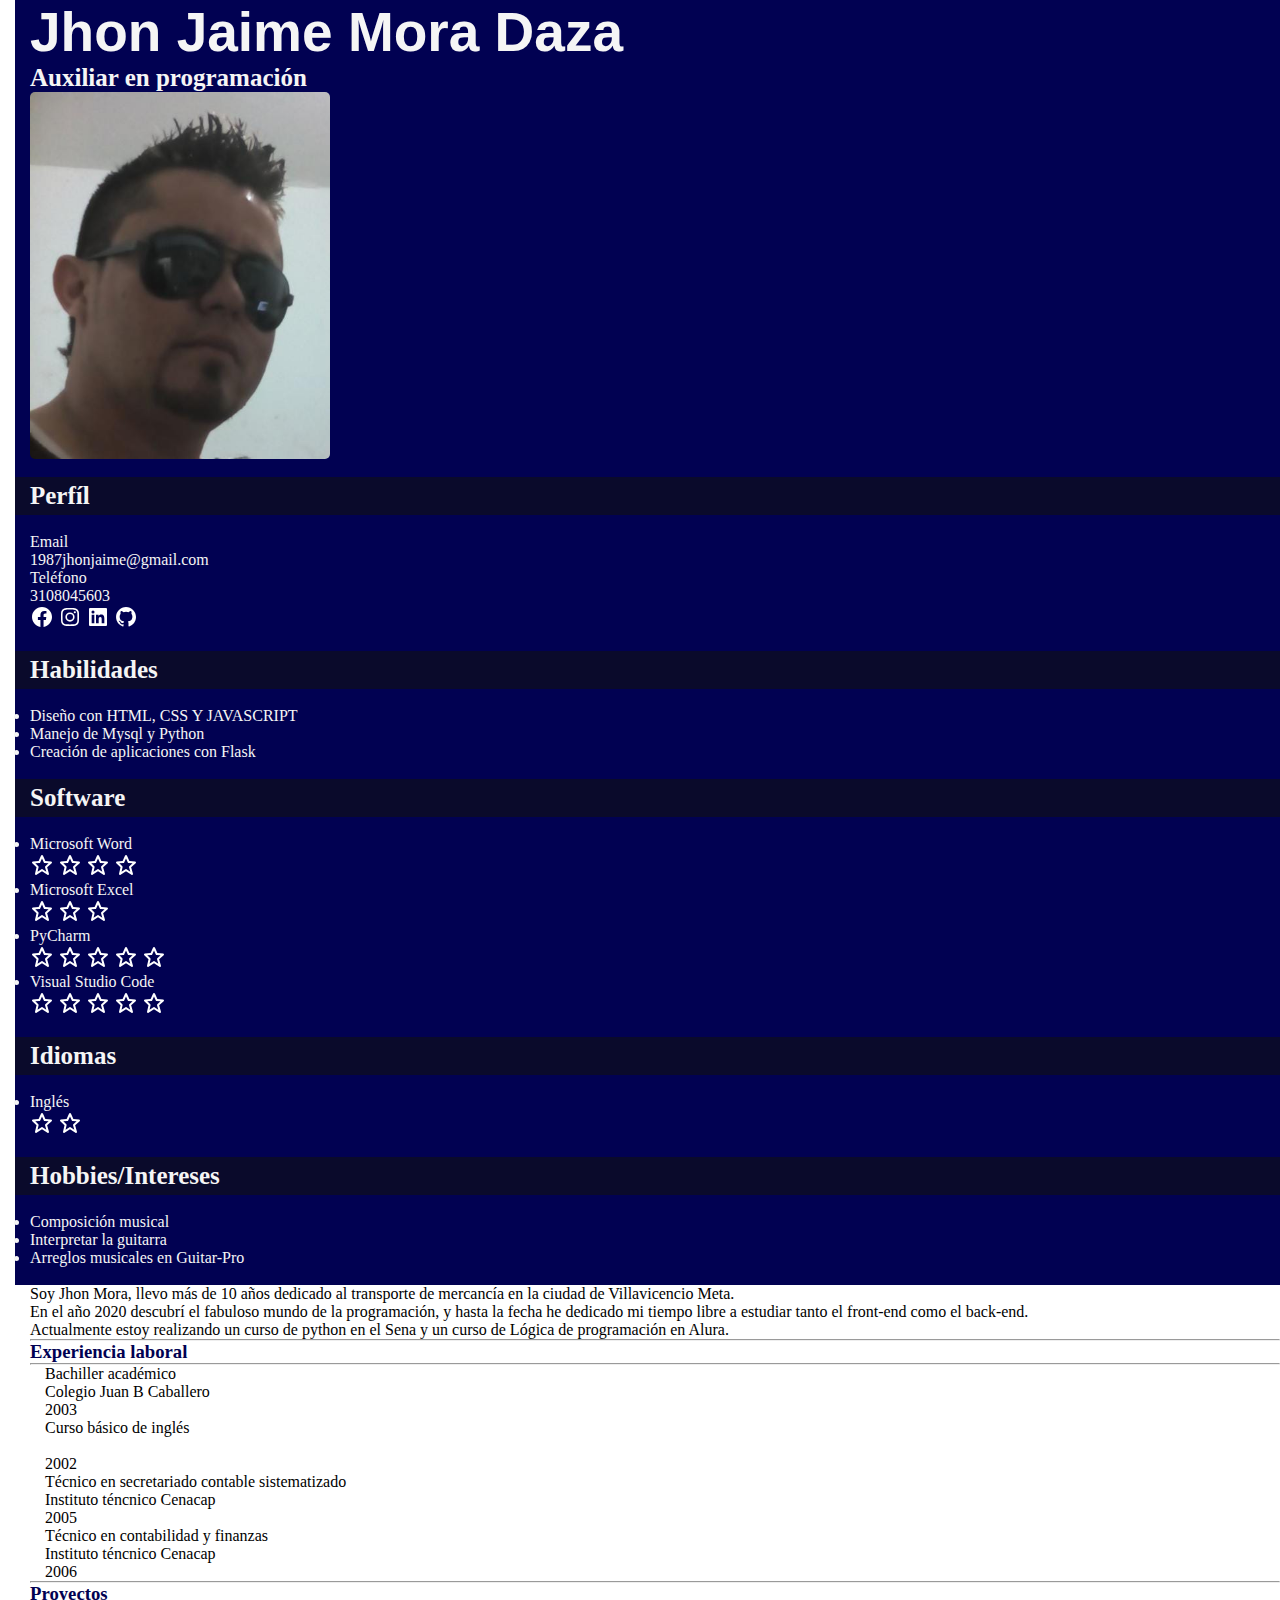
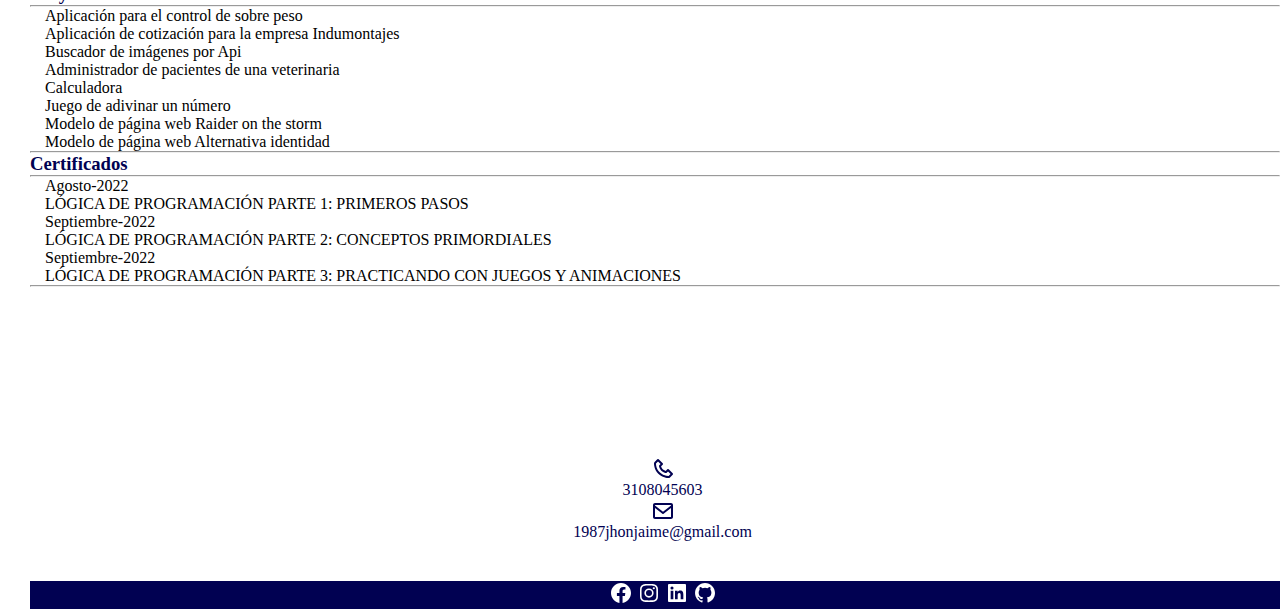
<file: index.html>
<!DOCTYPE html>
<html lang="es">
<head>
    <meta charset="UTF-8">
    <meta http-equiv="X-UA-Compatible" content="IE=edge">
    <meta name="viewport" content="width=device-width, initial-scale=1.0">
    <!-- CSS only -->
    <link href="https://cdn.jsdelivr.net/npm/bootstrap@5.2.0/dist/css/bootstrap.min.css" rel="stylesheet" integrity="sha384-gH2yIJqKdNHPEq0n4Mqa/HGKIhSkIHeL5AyhkYV8i59U5AR6csBvApHHNl/vI1Bx" crossorigin="anonymous">
    <title>Curriculo-Jhon Mora</title>
    <link rel="shortcut icon" href="/img/icono.svg" type="image/x-icon">
    <link rel="stylesheet" href="/css/style.css">
</head>
<body>
    <div class="container-fluid">
        <div class="row">
            <div class="col-xs-12 col-sm-12 col-md-5 col_lg-5">
                <header>
                    <div class="container">
                        <div class="row">
                            <div class="col-12">
                                <h1>Jhon Jaime Mora Daza</h1>
                                <h4>Auxiliar en programación</h3>
                                <img src="/img/yo.jpeg" class="foto">
                            </div>
                        </div>
                    </div>
                    <br>
                    <div class="container-fluid">
                        <div class="row separador">
                            <div class="col-12">
                                <h4>Perfíl</h4>
                            </div>
                        </div>
                    </div>
                    <br>
                    <div class="container">
                        <div class="row">
                            <div class="col-12">
                                <p>Email <br>1987jhonjaime@gmail.com</p>
                                <p>Teléfono <br>3108045603</p>
                            </div>
                        </div>
                    </div>
                    <div class="container">
                        <div class="row">
                            <div class="col-12">
                                <a href="https://www.facebook.com/profile.php?id=100085801331929"><img src="/icons/facebook.svg"></a>
                                <a href=""><img src="/icons/instagram.svg"></a>
                                <a href="https://www.linkedin.com/in/john-daza-7ba586186"><img src="/icons/linkendin.svg"></a>
                                <a href="https://github.com/JhonSmith-1987"><img src="/icons/github.svg"></a>
                            </div>
                        </div>
                    </div>
                    <br>
                    <div class="container-fluid">
                        <div class="row separador">
                            <div class="col-12">
                                <h4>Habilidades</h4>
                            </div>
                        </div>
                    </div>
                    <br>
                    <div class="container">
                        <div class="row">
                            <div class="col-12">
                                <li>Diseño con HTML, CSS Y JAVASCRIPT</li>
                                <li>Manejo de Mysql y Python</li>
                                <li>Creación de aplicaciones con Flask</li>
                            </div>
                        </div>
                    </div>
                    <br>
                    <div class="container-fluid">
                        <div class="row separador">
                            <div class="col-12">
                                <h4>Software</h4>
                            </div>
                        </div>
                    </div>
                    <br>
                    <div class="container">
                        <div class="row">
                            <div class="col-6">
                                <li>Microsoft Word</li>
                            </div>
                            <div class="col-6">
                                <img src="/icons/estrella.svg">
                                <img src="/icons/estrella.svg">
                                <img src="/icons/estrella.svg">
                                <img src="/icons/estrella.svg">
                            </div>
                        </div>
                        <div class="row">
                            <div class="col-6">
                                <li>Microsoft Excel</li>
                            </div>
                            <div class="col-6">
                                <img src="/icons/estrella.svg">
                                <img src="/icons/estrella.svg">
                                <img src="/icons/estrella.svg">
                            </div>
                        </div>
                        <div class="row">
                            <div class="col-6">
                                <li>PyCharm</li>
                            </div>
                            <div class="col-6">
                                <img src="/icons/estrella.svg">
                                <img src="/icons/estrella.svg">
                                <img src="/icons/estrella.svg">
                                <img src="/icons/estrella.svg">
                                <img src="/icons/estrella.svg">
                            </div>
                        </div>
                        <div class="row">
                            <div class="col-6">
                                <li>Visual Studio Code</li>
                            </div>
                            <div class="col-6">
                                <img src="/icons/estrella.svg">
                                <img src="/icons/estrella.svg">
                                <img src="/icons/estrella.svg">
                                <img src="/icons/estrella.svg">
                                <img src="/icons/estrella.svg">
                            </div>
                        </div>
                    </div>
                    <br>
                    <div class="container-fluid">
                        <div class="row separador">
                            <div class="col-12">
                                <h4>Idiomas</h4>
                            </div>
                        </div>
                    </div>
                    <br>
                    <div class="container">
                        <div class="row">
                            <div class="col-6">
                                <li>Inglés</li>
                            </div>
                            <div class="col-6">
                                <img src="/icons/estrella.svg">
                                <img src="/icons/estrella.svg">
                            </div>
                        </div>
                    </div>
                    <br>
                    <div class="container-fluid">
                        <div class="row separador">
                            <div class="col-12">
                                <h4>Hobbies/Intereses</h4>
                            </div>
                        </div>
                    </div>
                    <br>
                    <div class="container">
                        <div class="row">
                            <div class="col-12">
                                <li>Composición musical</li>
                                <li>Interpretar la guitarra</li>
                                <li>Arreglos musicales en Guitar-Pro</li>
                            </div>
                        </div>
                    </div>
                    <br>
                </header>
            </div>
            <div class="col-xs-12 col-sm-12 col-md-7 col_lg-7">
                <div class="container">
                    <div class="row">
                        <div class="col-12">
                            <p>Soy Jhon Mora, llevo más de 10 años dedicado al transporte de mercancía en la ciudad de Villavicencio Meta. <br>En el año 2020 descubrí el fabuloso mundo de la programación, y hasta la fecha he dedicado mi tiempo libre a estudiar tanto el front-end como el back-end. <br>Actualmente estoy realizando un curso de python en el Sena y un curso de Lógica de programación en Alura.</p>
                        </div>
                        <hr>
                        <h3>Experiencia laboral</h3>
                        <hr>
                        <div class="row">
                            <div class="col-6">
                                <p><a href="/bachiller.html">Bachiller académico</a><p>
                            </div>
                            <div class="col-6">
                                <p>Colegio Juan B Caballero <br> 2003</p>
                            </div>
                        </div>
                        <div class="row">
                            <div class="col-6">
                                <p>Curso básico de inglés<p>
                            </div>
                            <div class="col-6">
                                <p> <br> 2002</p>
                            </div>
                        </div>
                        <div class="row">
                            <div class="col-6">
                                <p>Técnico en secretariado contable sistematizado<p>
                            </div>
                            <div class="col-6">
                                <p>Instituto téncnico Cenacap <br> 2005</p>
                            </div>
                        </div>
                        <div class="row">
                            <div class="col-6">
                                <p>Técnico en contabilidad y finanzas<p>
                            </div>
                            <div class="col-6">
                                <p>Instituto téncnico Cenacap <br> 2006</p>
                            </div>
                        </div>
                        <hr>
                        <h3>Proyectos</h3>
                        <hr>
                        <div class="row">
                            <div class="col-12">
                                <p><a href="/proyectos.html">Aplicación para el control de sobre peso</a><p>
                                <p><a href="/proyectos.html">Aplicación de cotización para la empresa Indumontajes</a><p>
                                <p><a href="/proyectos.html">Buscador de imágenes por Api</a><p>
                                <p><a href="/proyectos.html">Administrador de pacientes de una veterinaria</a><p>
                                <p><a href="/proyectos.html">Calculadora</a><p>
                                <p><a href="/proyectos.html">Juego de adivinar un número</a><p>
                                <p><a href="/proyectos.html">Modelo de página web Raider on the storm</a><p>
                                <p><a href="/proyectos.html">Modelo de página web Alternativa identidad</a><p>
                            </div>
                        </div>
                        <hr>
                        <h3>Certificados</h3>
                        <hr>
                        <div class="row">
                            <div class="col-4">
                                <p>Agosto-2022</p>
                            </div>
                            <div class="col-8">
                                <a href="/certificado2.html">LÓGICA DE PROGRAMACIÓN PARTE 1: PRIMEROS PASOS</a>
                            </div>
                        </div>
                        <div class="row">
                            <div class="col-4">
                                <p>Septiembre-2022</p>
                            </div>
                            <div class="col-8">
                                <a href="/certificado1.html">LÓGICA DE PROGRAMACIÓN PARTE 2: CONCEPTOS PRIMORDIALES</a>
                            </div>
                        </div>
                        <div class="row">
                            <div class="col-4">
                                <p>Septiembre-2022</p>
                            </div>
                            <div class="col-8">
                                <a href="/certificado3.html">LÓGICA DE PROGRAMACIÓN PARTE 3: PRACTICANDO CON JUEGOS Y ANIMACIONES</a>
                            </div>
                        </div>
                        <hr>
                        <footer>
                            <div class="container">
                                <div class="row">
                                    <div class="col-xs-6 col-sm-6 col-md-6 col_lg-6">
                                        <img class="img_datos" src="/icons/telefono.svg">
                                        <p class="dato_fin">3108045603</p>
                                    </div>
                                    <div class="col-xs-6 col-sm-6 col-md-6 col_lg-6">
                                        <img class="img_datos" src="/icons/email.svg">
                                        <p class="dato_fin">1987jhonjaime@gmail.com</p>
                                    </div>
                                </div>
                            </div>
                            <div class="container-fluid">
                                <div class="redes">
                                    <div class="row">
                                        <div class="col-12">
                                            <a href="https://www.facebook.com/profile.php?id=100085801331929"><img src="/icons/facebook.svg"></a>
                                            <a href=""><img src="/icons/instagram.svg"></a>
                                            <a href="https://www.linkedin.com/in/john-daza-7ba586186"><img src="/icons/linkendin.svg"></a>
                                            <a href="https://github.com/JhonSmith-1987"><img src="/icons/github.svg"></a>
                                        </div>
                                    </div>
                                </div>
                            </div>
                        </footer>
                    </div>
                </div>
            </div>
        </div>
    </div>

    <!-- JavaScript Bundle with Popper -->
    <script src="https://cdn.jsdelivr.net/npm/bootstrap@5.2.0/dist/js/bootstrap.bundle.min.js" integrity="sha384-A3rJD856KowSb7dwlZdYEkO39Gagi7vIsF0jrRAoQmDKKtQBHUuLZ9AsSv4jD4Xa" crossorigin="anonymous"></script>
</body>
</html>
</file>
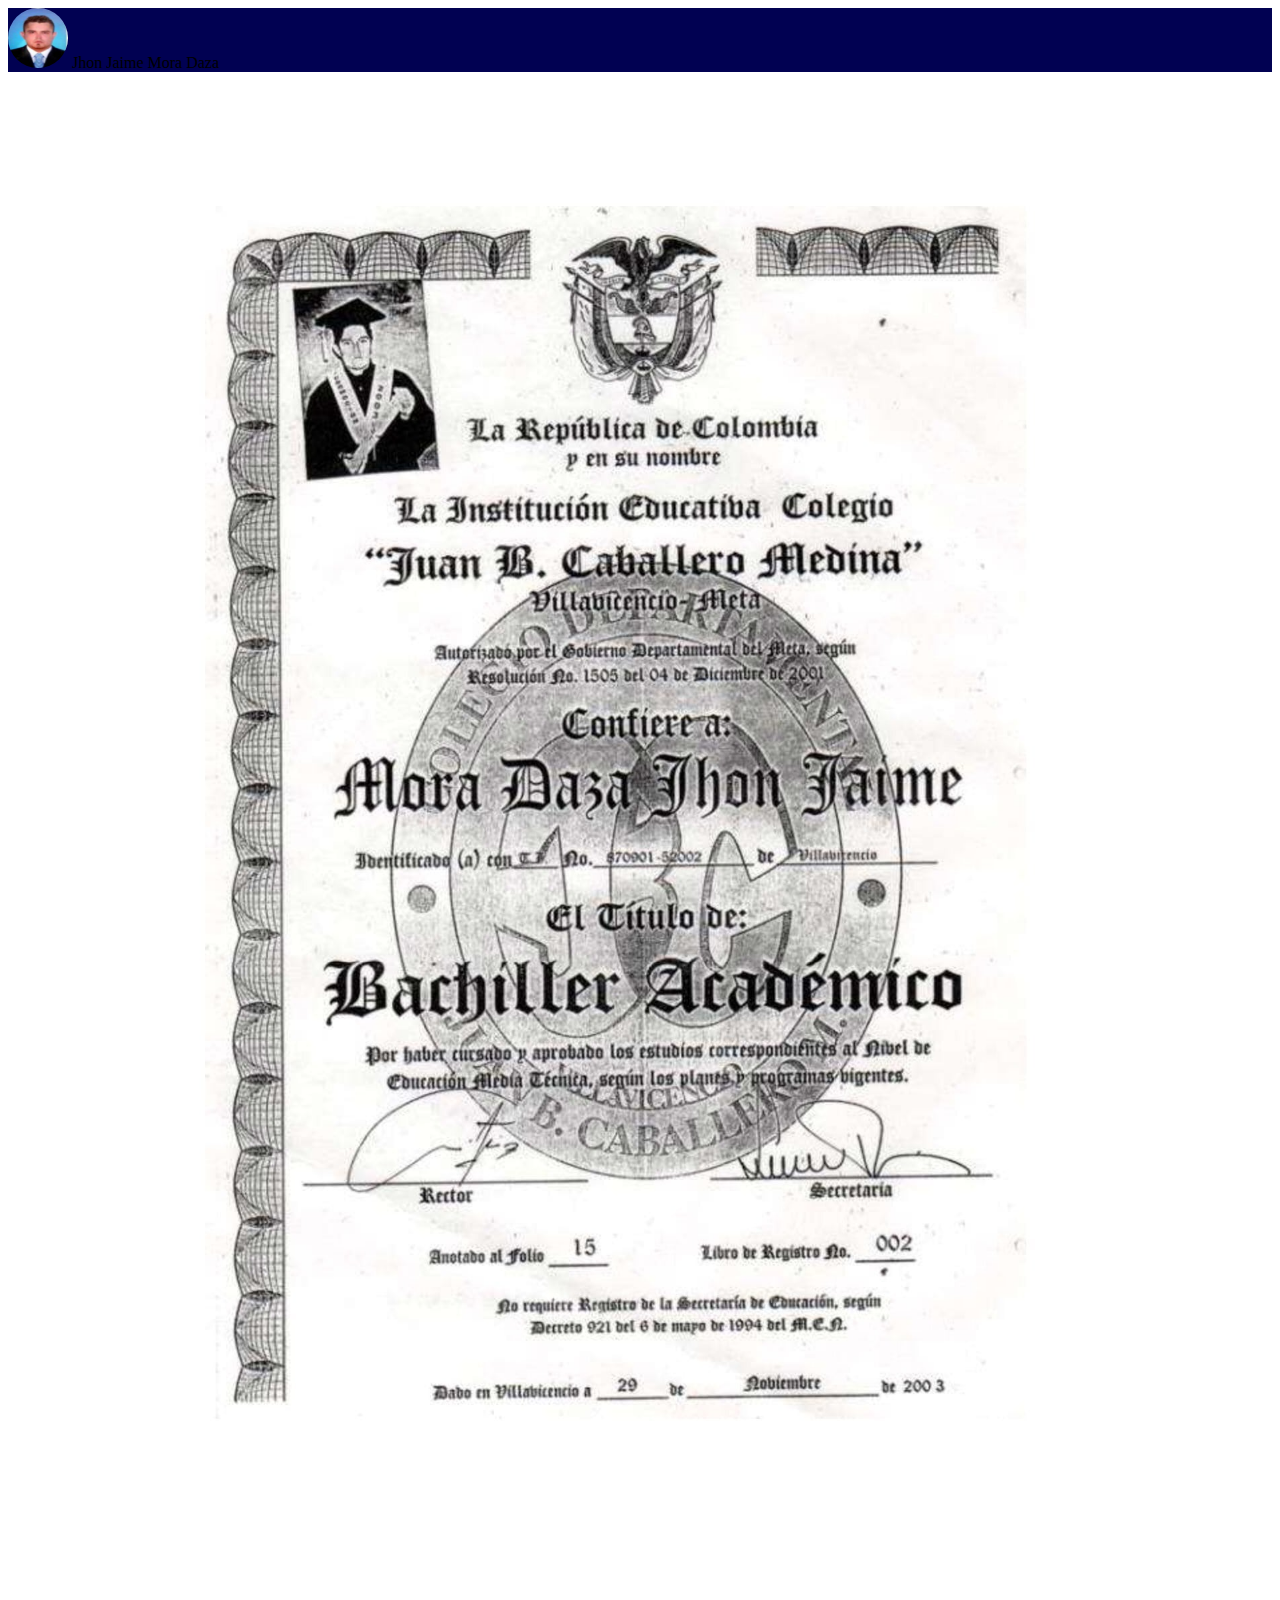
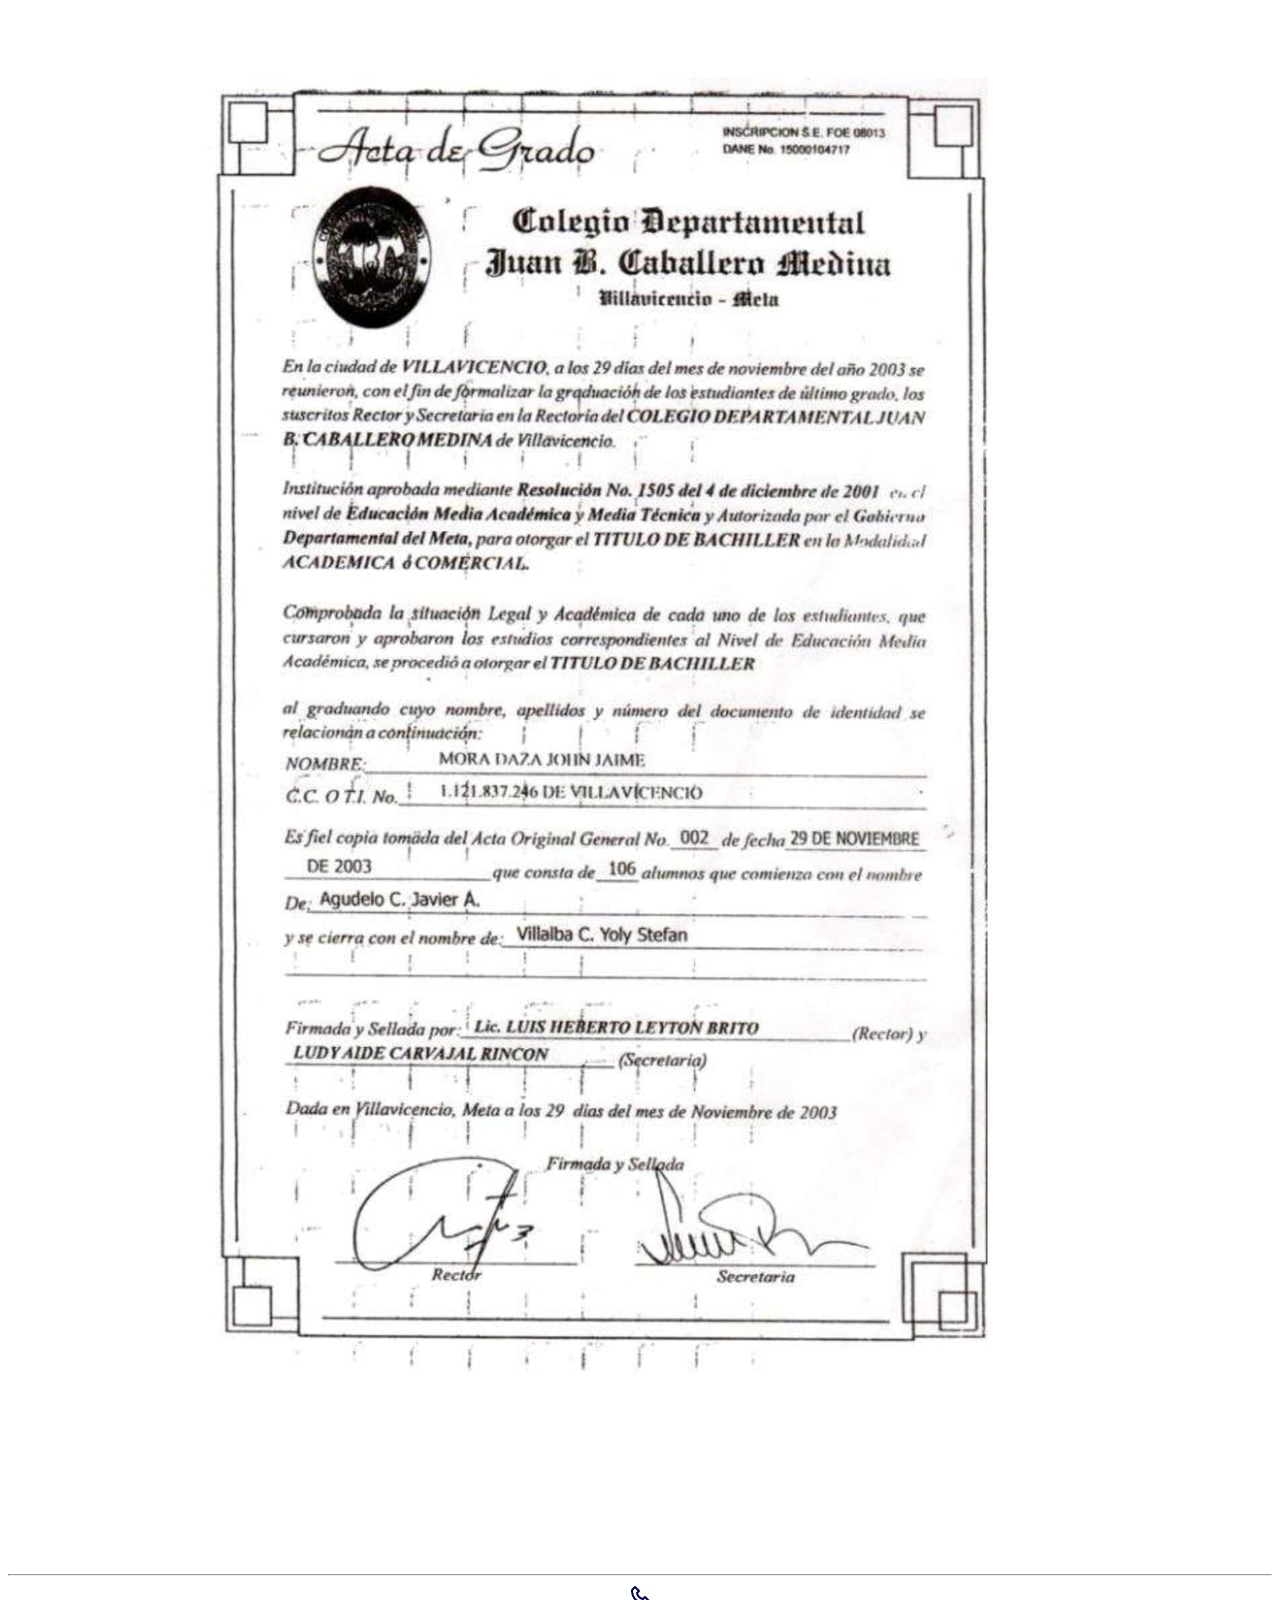
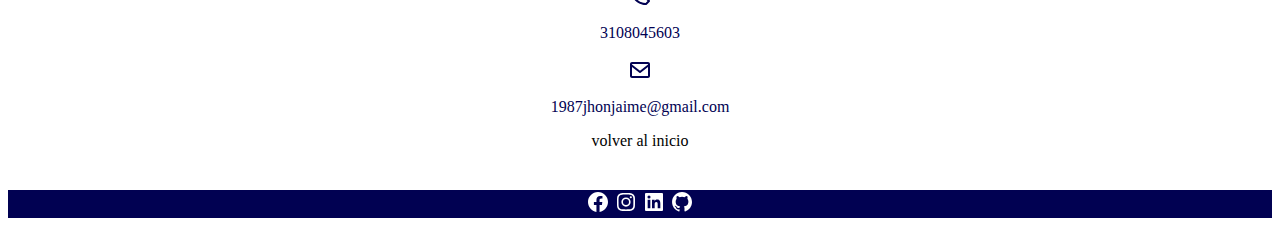
<file: bachiller.html>
<!DOCTYPE html>
<html lang="es">
<head>
    <meta charset="UTF-8">
    <meta http-equiv="X-UA-Compatible" content="IE=edge">
    <meta name="viewport" content="width=device-width, initial-scale=1.0">
    <!-- CSS only -->
    <link href="https://cdn.jsdelivr.net/npm/bootstrap@5.2.1/dist/css/bootstrap.min.css" rel="stylesheet"
        integrity="sha384-iYQeCzEYFbKjA/T2uDLTpkwGzCiq6soy8tYaI1GyVh/UjpbCx/TYkiZhlZB6+fzT" crossorigin="anonymous">
    <title>Proyectos</title>
    <link rel="shortcut icon" href="/img/icono.svg" type="image/x-icon">
    <link rel="stylesheet" href="/css/proyectos.css">
</head>
<body>
    <nav id="inicio" class="navbar navbar-light bg-light">
        <div class="container-fluid">
            <a class="navbar-brand" href="/index.html">
                <img src="/img/foto.jpeg" width="60" height="60"
                    class="foto d-inline-block align-text-top">
                Jhon Jaime Mora Daza
            </a>
        </div>
    </nav>
    <main>
        <img src="/img/bachiller.jpg" class="certificado">
        <img src="/img/acta_grado.jpg" class="certificado">
    </main>
    <footer>
        <hr>
        <div class="container">
            <div class="row">
                <div class="col-6">
                    <img class="img_datos" src="/icons/telefono.svg">
                    <p>3108045603</p>
                </div>
                <div class="col-6">
                    <img class="img_datos" src="/icons/email.svg">
                    <p>1987jhonjaime@gmail.com</p>
                </div>
            </div>
            <div class="row">
                <a href="#inicio">volver al inicio</a>
            </div>
        </div>
        <div class="container-fluid">
            <div class="redes">
                <div class="row">
                    <div class="col-12">
                        <a href="https://www.facebook.com/profile.php?id=100085801331929"><img src="/icons/facebook.svg"></a>
                        <a href=""><img src="/icons/instagram.svg"></a>
                        <a href="https://www.linkedin.com/in/john-daza-7ba586186"><img src="/icons/linkendin.svg"></a>
                        <a href="https://github.com/JhonSmith-1987"><img src="/icons/github.svg"></a>
                    </div>
                </div>
            </div>
        </div>
    </footer>
    
    <!-- JavaScript Bundle with Popper -->
    <script src="https://cdn.jsdelivr.net/npm/bootstrap@5.2.0/dist/js/bootstrap.bundle.min.js" integrity="sha384-A3rJD856KowSb7dwlZdYEkO39Gagi7vIsF0jrRAoQmDKKtQBHUuLZ9AsSv4jD4Xa" crossorigin="anonymous"></script>
</body>
</html>
</file>
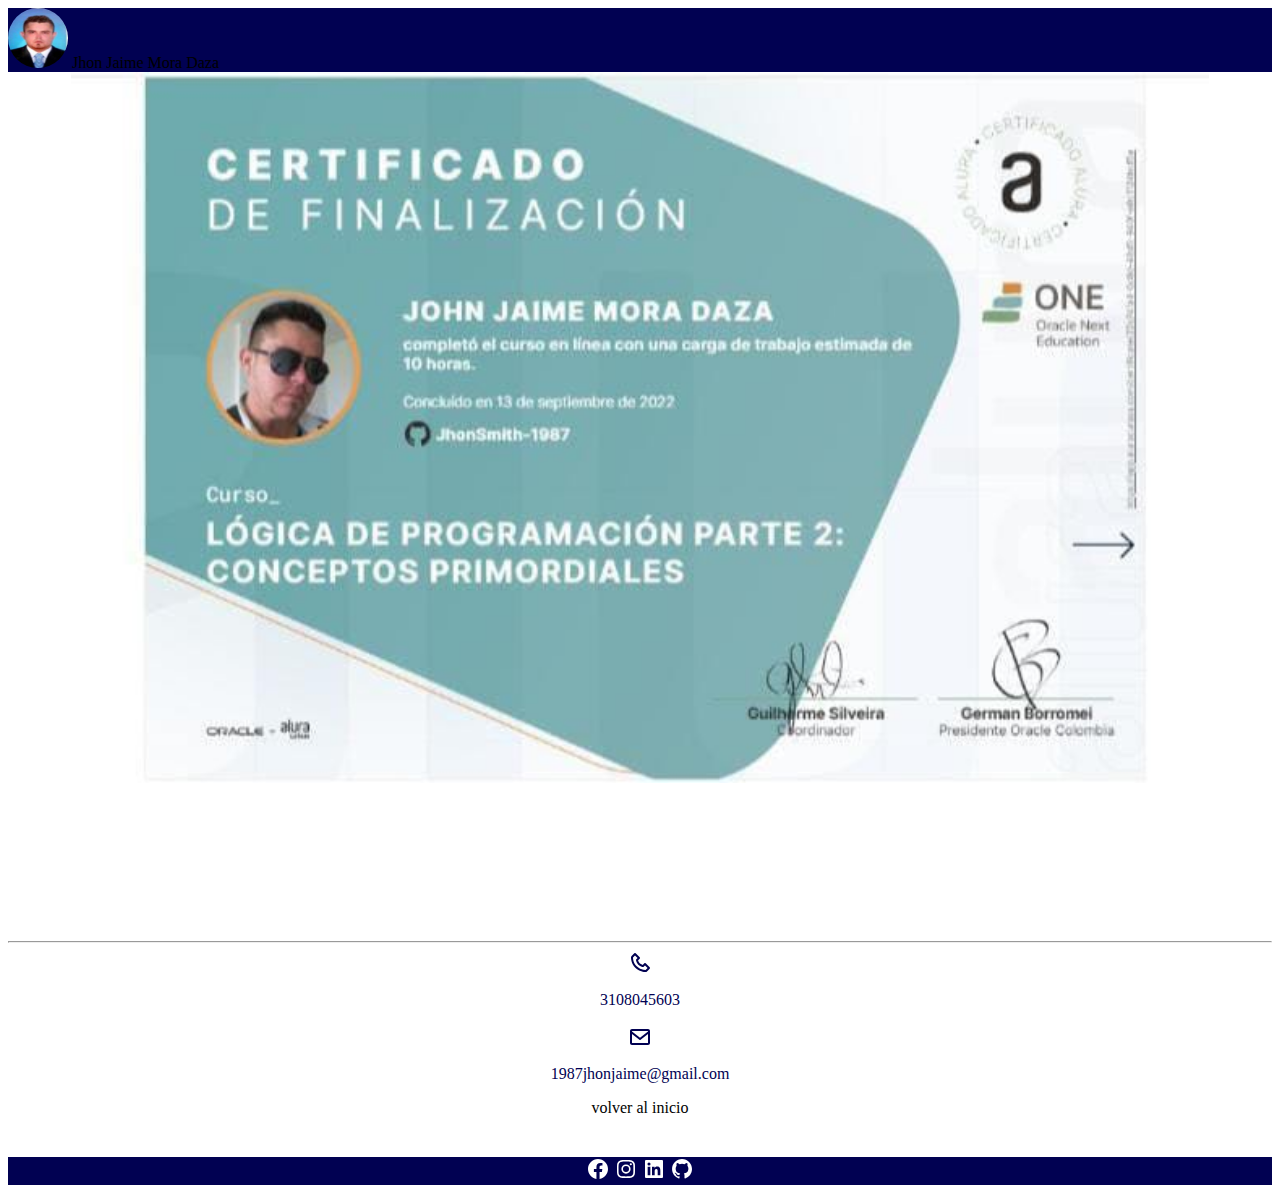
<file: certificado1.html>
<!DOCTYPE html>
<html lang="es">
<head>
    <meta charset="UTF-8">
    <meta http-equiv="X-UA-Compatible" content="IE=edge">
    <meta name="viewport" content="width=device-width, initial-scale=1.0">
    <!-- CSS only -->
    <link href="https://cdn.jsdelivr.net/npm/bootstrap@5.2.1/dist/css/bootstrap.min.css" rel="stylesheet"
        integrity="sha384-iYQeCzEYFbKjA/T2uDLTpkwGzCiq6soy8tYaI1GyVh/UjpbCx/TYkiZhlZB6+fzT" crossorigin="anonymous">
    <title>Proyectos</title>
    <link rel="shortcut icon" href="/img/icono.svg" type="image/x-icon">
    <link rel="stylesheet" href="/css/proyectos.css">
</head>
<body>
    <nav id="inicio" class="navbar navbar-light bg-light">
        <div class="container-fluid">
            <a class="navbar-brand" href="/index.html">
                <img src="/img/foto.jpeg" width="60" height="60"
                    class="foto d-inline-block align-text-top">
                Jhon Jaime Mora Daza
            </a>
        </div>
    </nav>
    <main>
        <img src="/img/certificado1.jpeg" class="certificado">
    </main>
    <footer>
        <hr>
        <div class="container">
            <div class="row">
                <div class="col-6">
                    <img class="img_datos" src="/icons/telefono.svg">
                    <p>3108045603</p>
                </div>
                <div class="col-6">
                    <img class="img_datos" src="/icons/email.svg">
                    <p>1987jhonjaime@gmail.com</p>
                </div>
            </div>
            <div class="row">
                <a href="#inicio">volver al inicio</a>
            </div>
        </div>
        <div class="container-fluid">
            <div class="redes">
                <div class="row">
                    <div class="col-12">
                        <a href="https://www.facebook.com/profile.php?id=100085801331929"><img src="/icons/facebook.svg"></a>
                        <a href=""><img src="/icons/instagram.svg"></a>
                        <a href="https://www.linkedin.com/in/john-daza-7ba586186"><img src="/icons/linkendin.svg"></a>
                        <a href="https://github.com/JhonSmith-1987"><img src="/icons/github.svg"></a>
                    </div>
                </div>
            </div>
        </div>
    </footer>
    
    <!-- JavaScript Bundle with Popper -->
    <script src="https://cdn.jsdelivr.net/npm/bootstrap@5.2.0/dist/js/bootstrap.bundle.min.js" integrity="sha384-A3rJD856KowSb7dwlZdYEkO39Gagi7vIsF0jrRAoQmDKKtQBHUuLZ9AsSv4jD4Xa" crossorigin="anonymous"></script>
</body>
</html>
</file>
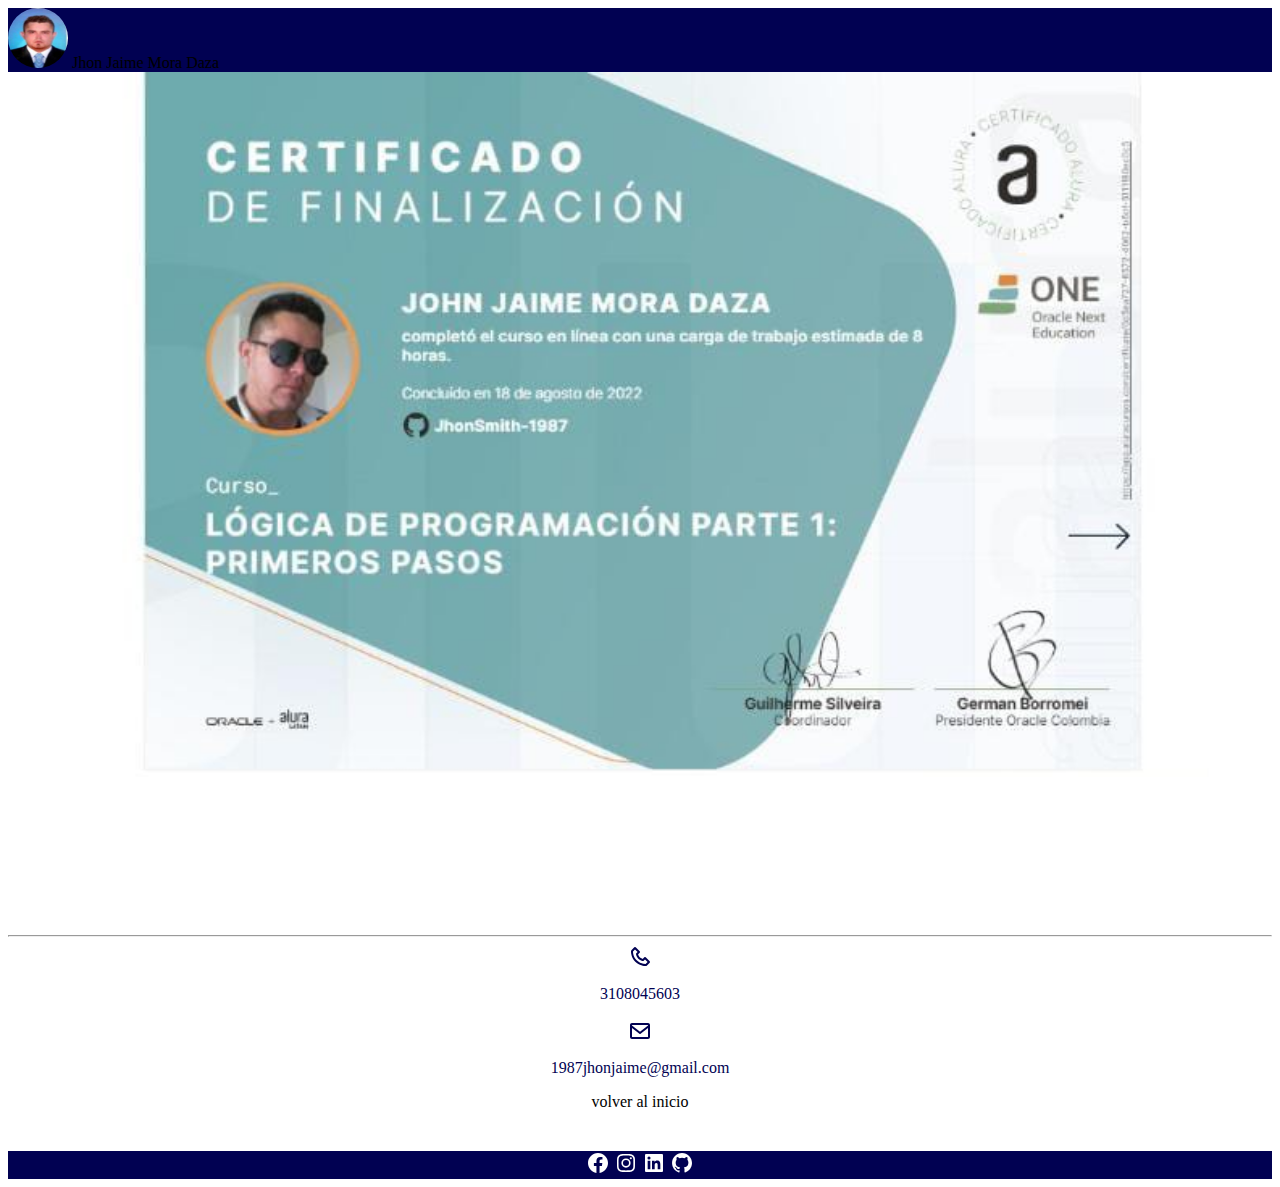
<file: certificado2.html>
<!DOCTYPE html>
<html lang="es">
<head>
    <meta charset="UTF-8">
    <meta http-equiv="X-UA-Compatible" content="IE=edge">
    <meta name="viewport" content="width=device-width, initial-scale=1.0">
    <!-- CSS only -->
    <link href="https://cdn.jsdelivr.net/npm/bootstrap@5.2.1/dist/css/bootstrap.min.css" rel="stylesheet"
        integrity="sha384-iYQeCzEYFbKjA/T2uDLTpkwGzCiq6soy8tYaI1GyVh/UjpbCx/TYkiZhlZB6+fzT" crossorigin="anonymous">
    <title>Proyectos</title>
    <link rel="shortcut icon" href="/img/icono.svg" type="image/x-icon">
    <link rel="stylesheet" href="/css/proyectos.css">
</head>
<body>
    <nav id="inicio" class="navbar navbar-light bg-light">
        <div class="container-fluid">
            <a class="navbar-brand" href="/index.html">
                <img src="/img/foto.jpeg" width="60" height="60"
                    class="foto d-inline-block align-text-top">
                Jhon Jaime Mora Daza
            </a>
        </div>
    </nav>
    <main>
        <img src="/img/certificado2.jpeg" class="certificado">
    </main>
    <footer>
        <hr>
        <div class="container">
            <div class="row">
                <div class="col-6">
                    <img class="img_datos" src="/icons/telefono.svg">
                    <p>3108045603</p>
                </div>
                <div class="col-6">
                    <img class="img_datos" src="/icons/email.svg">
                    <p>1987jhonjaime@gmail.com</p>
                </div>
            </div>
            <div class="row">
                <a href="#inicio">volver al inicio</a>
            </div>
        </div>
        <div class="container-fluid">
            <div class="redes">
                <div class="row">
                    <div class="col-12">
                        <a href="https://www.facebook.com/profile.php?id=100085801331929"><img src="/icons/facebook.svg"></a>
                        <a href=""><img src="/icons/instagram.svg"></a>
                        <a href="https://www.linkedin.com/in/john-daza-7ba586186"><img src="/icons/linkendin.svg"></a>
                        <a href="https://github.com/JhonSmith-1987"><img src="/icons/github.svg"></a>
                    </div>
                </div>
            </div>
        </div>
    </footer>
    
    <!-- JavaScript Bundle with Popper -->
    <script src="https://cdn.jsdelivr.net/npm/bootstrap@5.2.0/dist/js/bootstrap.bundle.min.js" integrity="sha384-A3rJD856KowSb7dwlZdYEkO39Gagi7vIsF0jrRAoQmDKKtQBHUuLZ9AsSv4jD4Xa" crossorigin="anonymous"></script>
</body>
</html>
</file>
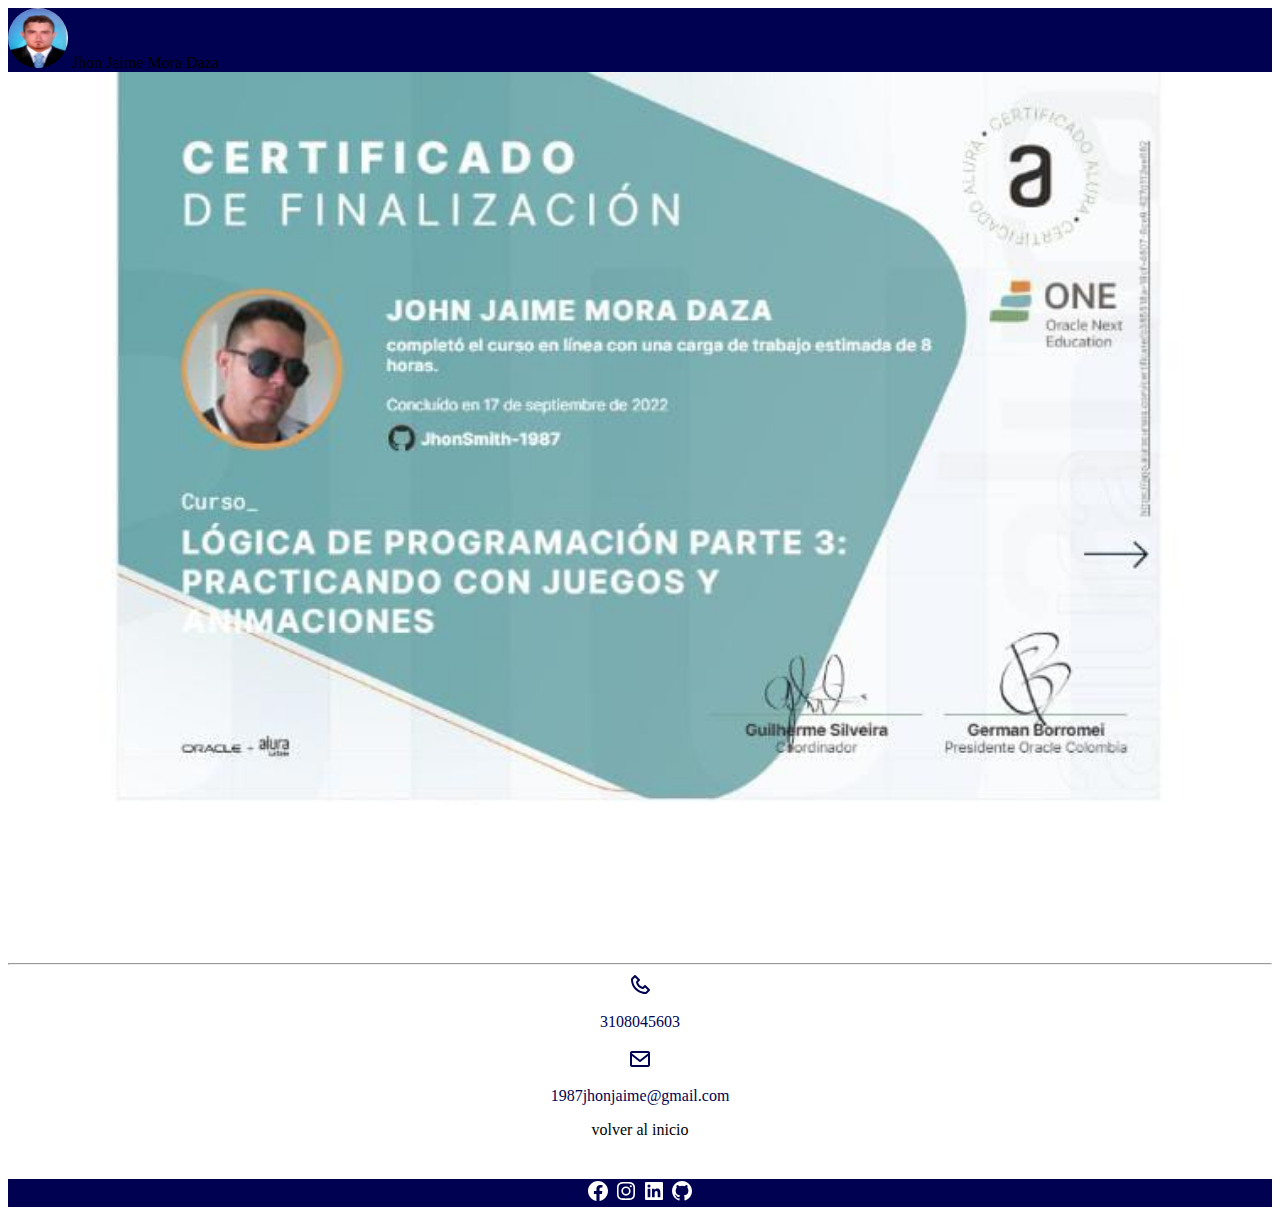
<file: certificado3.html>
<!DOCTYPE html>
<html lang="es">
<head>
    <meta charset="UTF-8">
    <meta http-equiv="X-UA-Compatible" content="IE=edge">
    <meta name="viewport" content="width=device-width, initial-scale=1.0">
    <!-- CSS only -->
    <link href="https://cdn.jsdelivr.net/npm/bootstrap@5.2.1/dist/css/bootstrap.min.css" rel="stylesheet"
        integrity="sha384-iYQeCzEYFbKjA/T2uDLTpkwGzCiq6soy8tYaI1GyVh/UjpbCx/TYkiZhlZB6+fzT" crossorigin="anonymous">
    <title>Proyectos</title>
    <link rel="shortcut icon" href="/img/icono.svg" type="image/x-icon">
    <link rel="stylesheet" href="/css/proyectos.css">
</head>
<body>
    <nav id="inicio" class="navbar navbar-light bg-light">
        <div class="container-fluid">
            <a class="navbar-brand" href="/index.html">
                <img src="/img/foto.jpeg" width="60" height="60"
                    class="foto d-inline-block align-text-top">
                Jhon Jaime Mora Daza
            </a>
        </div>
    </nav>
    <main>
        <img src="/img/certificado3.jpeg" class="certificado">
    </main>
    <footer>
        <hr>
        <div class="container">
            <div class="row">
                <div class="col-6">
                    <img class="img_datos" src="/icons/telefono.svg">
                    <p>3108045603</p>
                </div>
                <div class="col-6">
                    <img class="img_datos" src="/icons/email.svg">
                    <p>1987jhonjaime@gmail.com</p>
                </div>
            </div>
            <div class="row">
                <a href="#inicio">volver al inicio</a>
            </div>
        </div>
        <div class="container-fluid">
            <div class="redes">
                <div class="row">
                    <div class="col-12">
                        <a href="https://www.facebook.com/profile.php?id=100085801331929"><img src="/icons/facebook.svg"></a>
                        <a href=""><img src="/icons/instagram.svg"></a>
                        <a href="https://www.linkedin.com/in/john-daza-7ba586186"><img src="/icons/linkendin.svg"></a>
                        <a href="https://github.com/JhonSmith-1987"><img src="/icons/github.svg"></a>
                    </div>
                </div>
            </div>
        </div>
    </footer>
    
    <!-- JavaScript Bundle with Popper -->
    <script src="https://cdn.jsdelivr.net/npm/bootstrap@5.2.0/dist/js/bootstrap.bundle.min.js" integrity="sha384-A3rJD856KowSb7dwlZdYEkO39Gagi7vIsF0jrRAoQmDKKtQBHUuLZ9AsSv4jD4Xa" crossorigin="anonymous"></script>
</body>
</html>
</file>
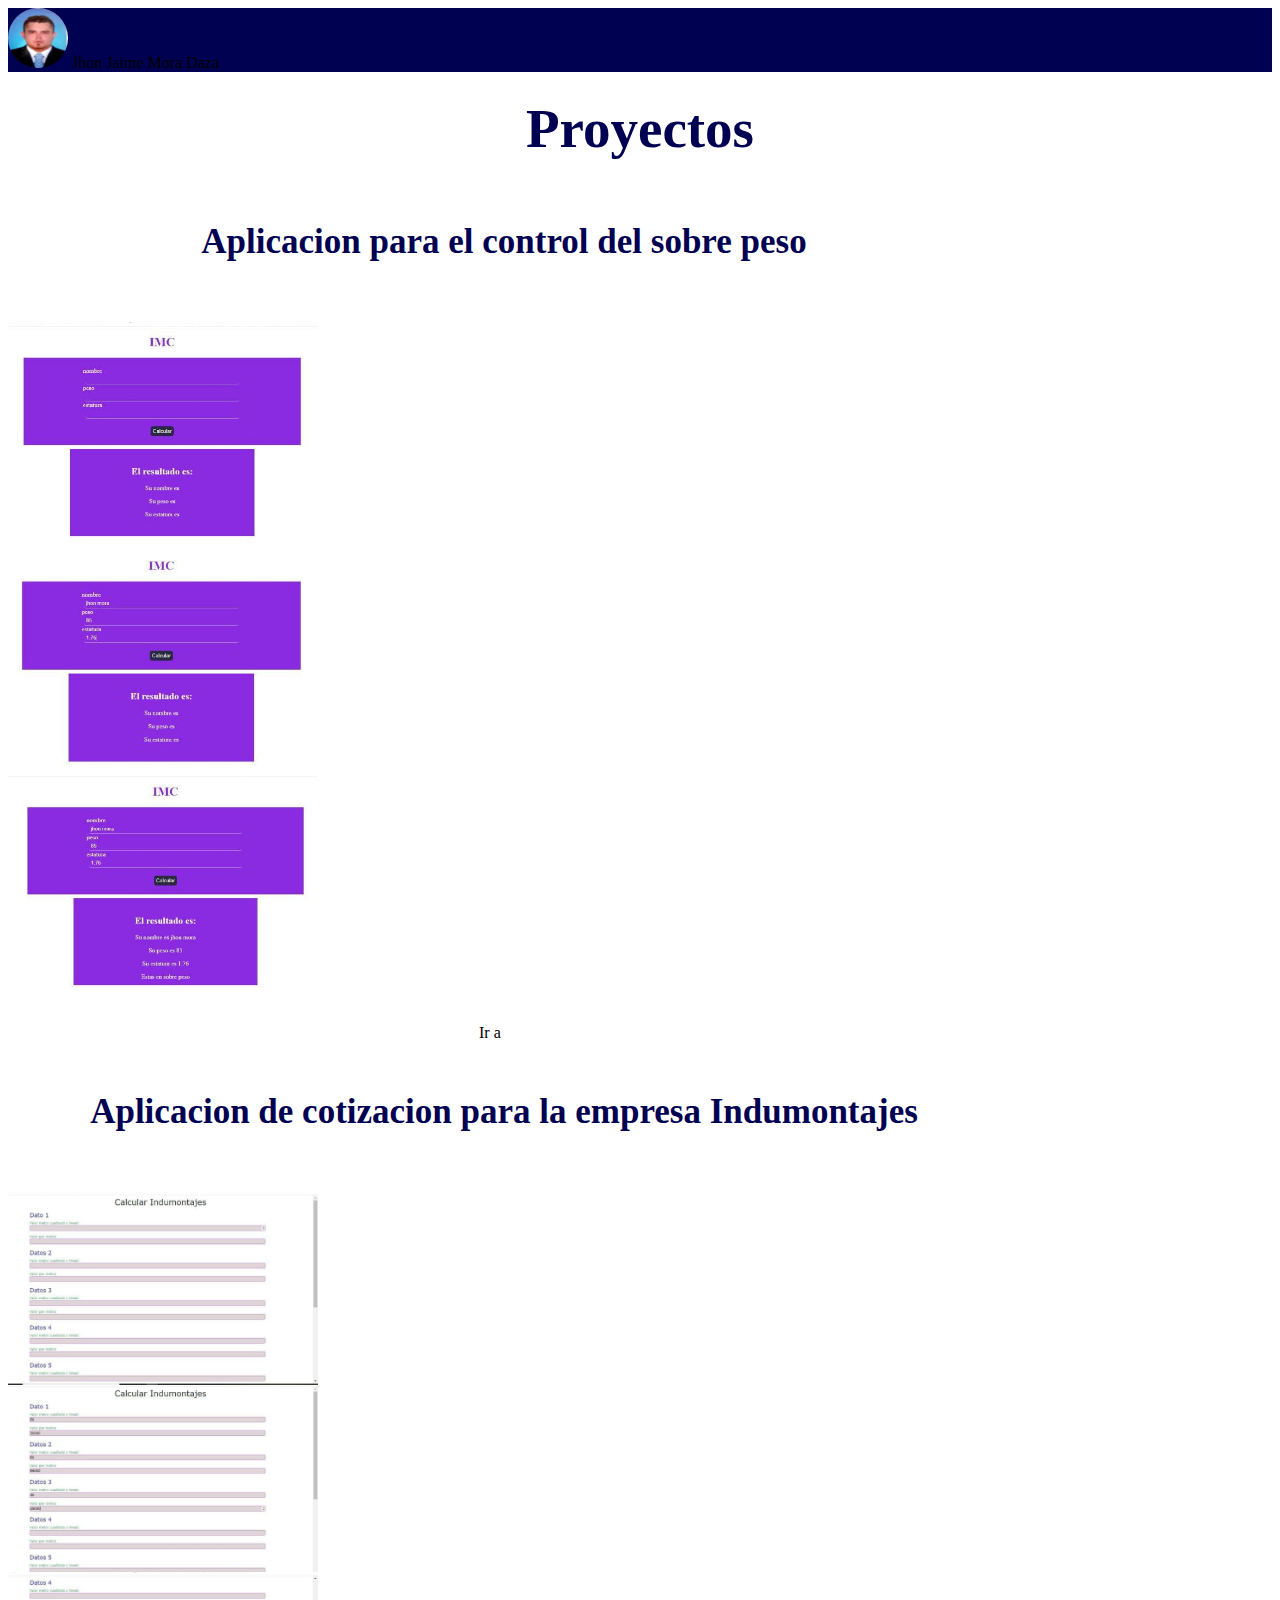
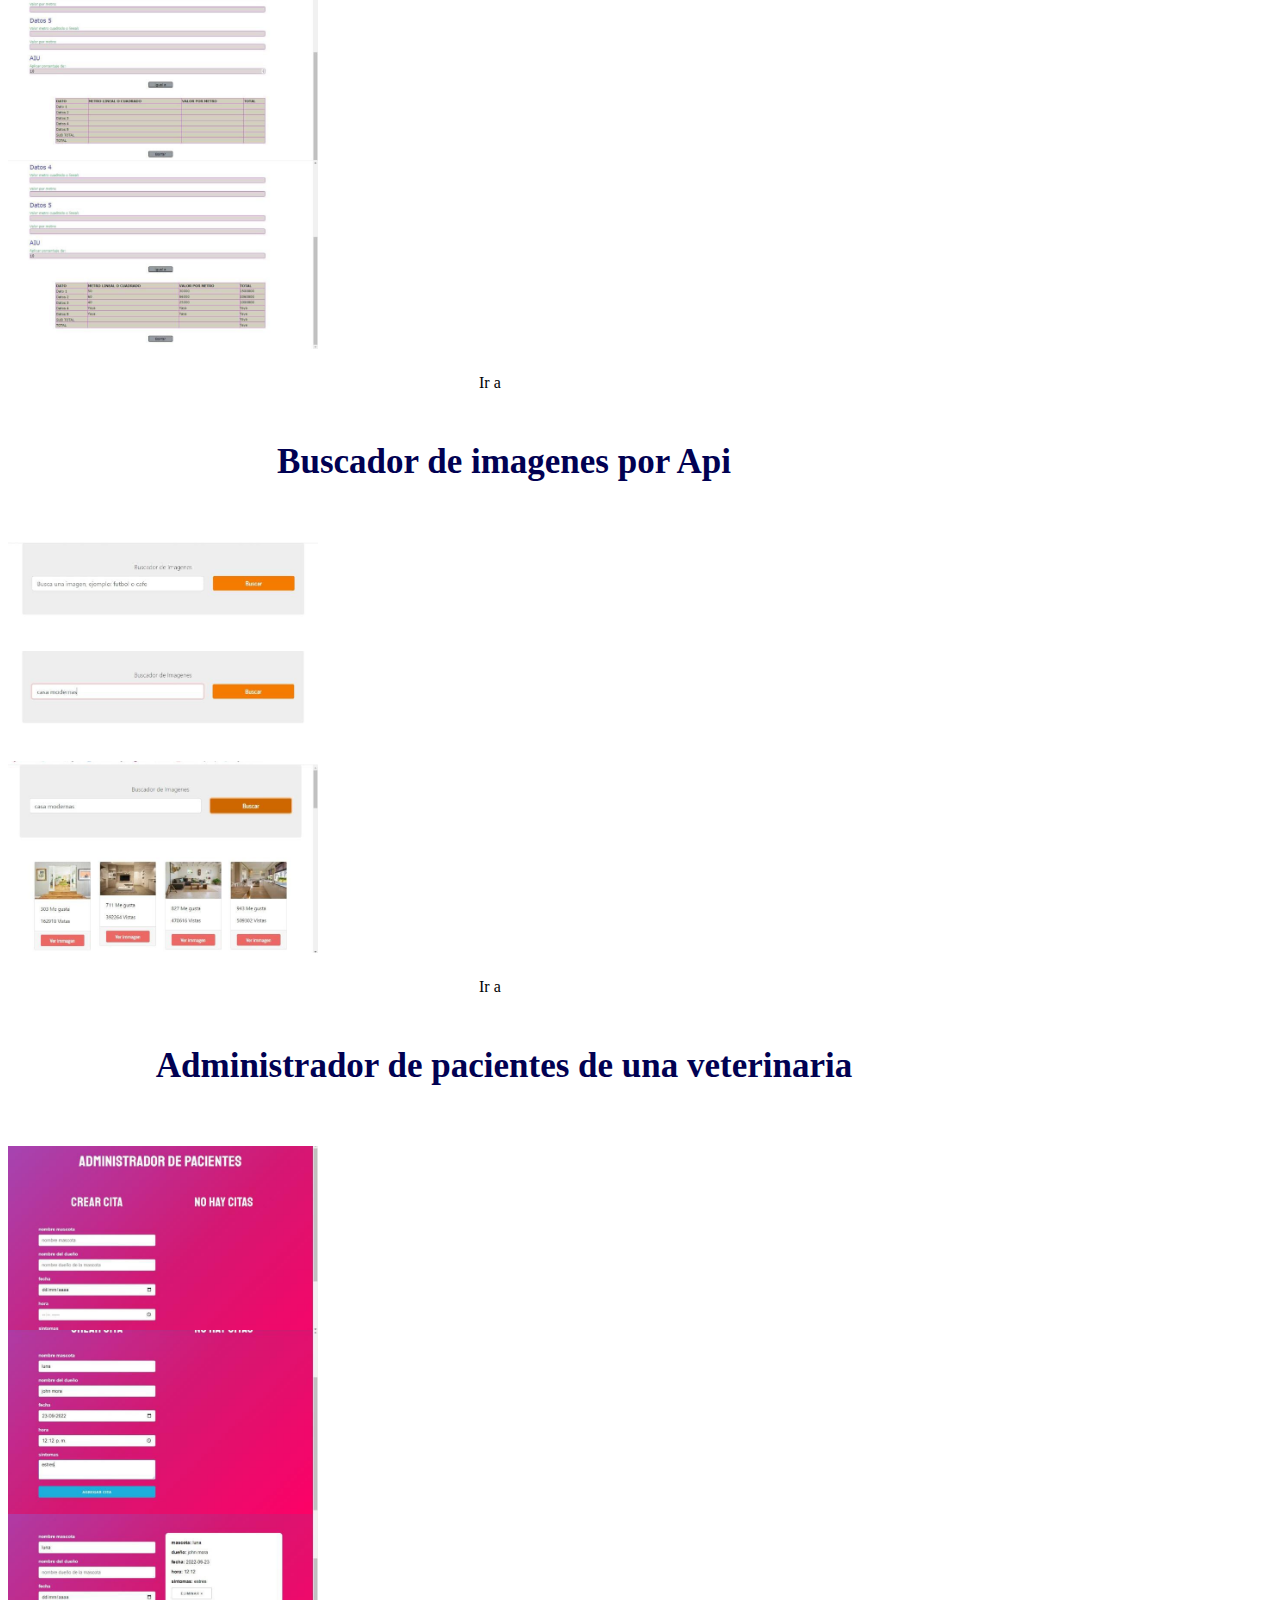
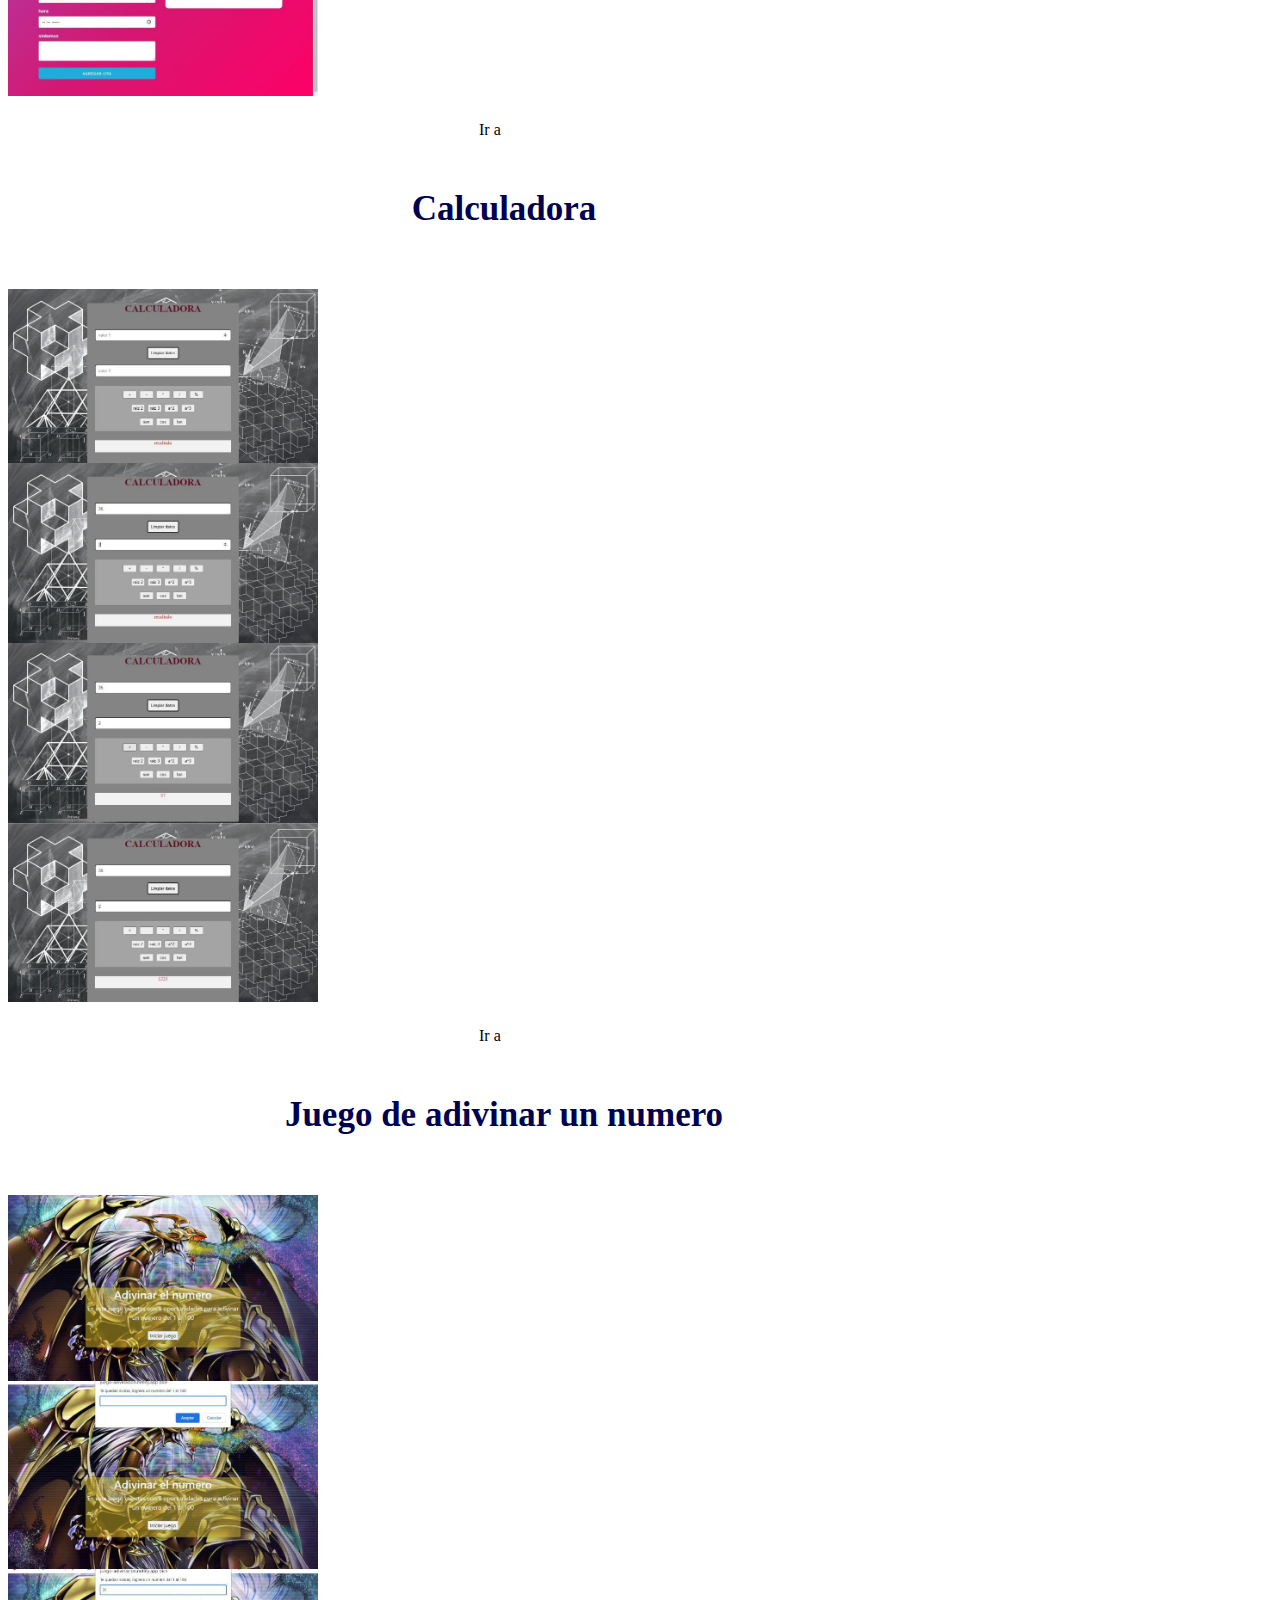
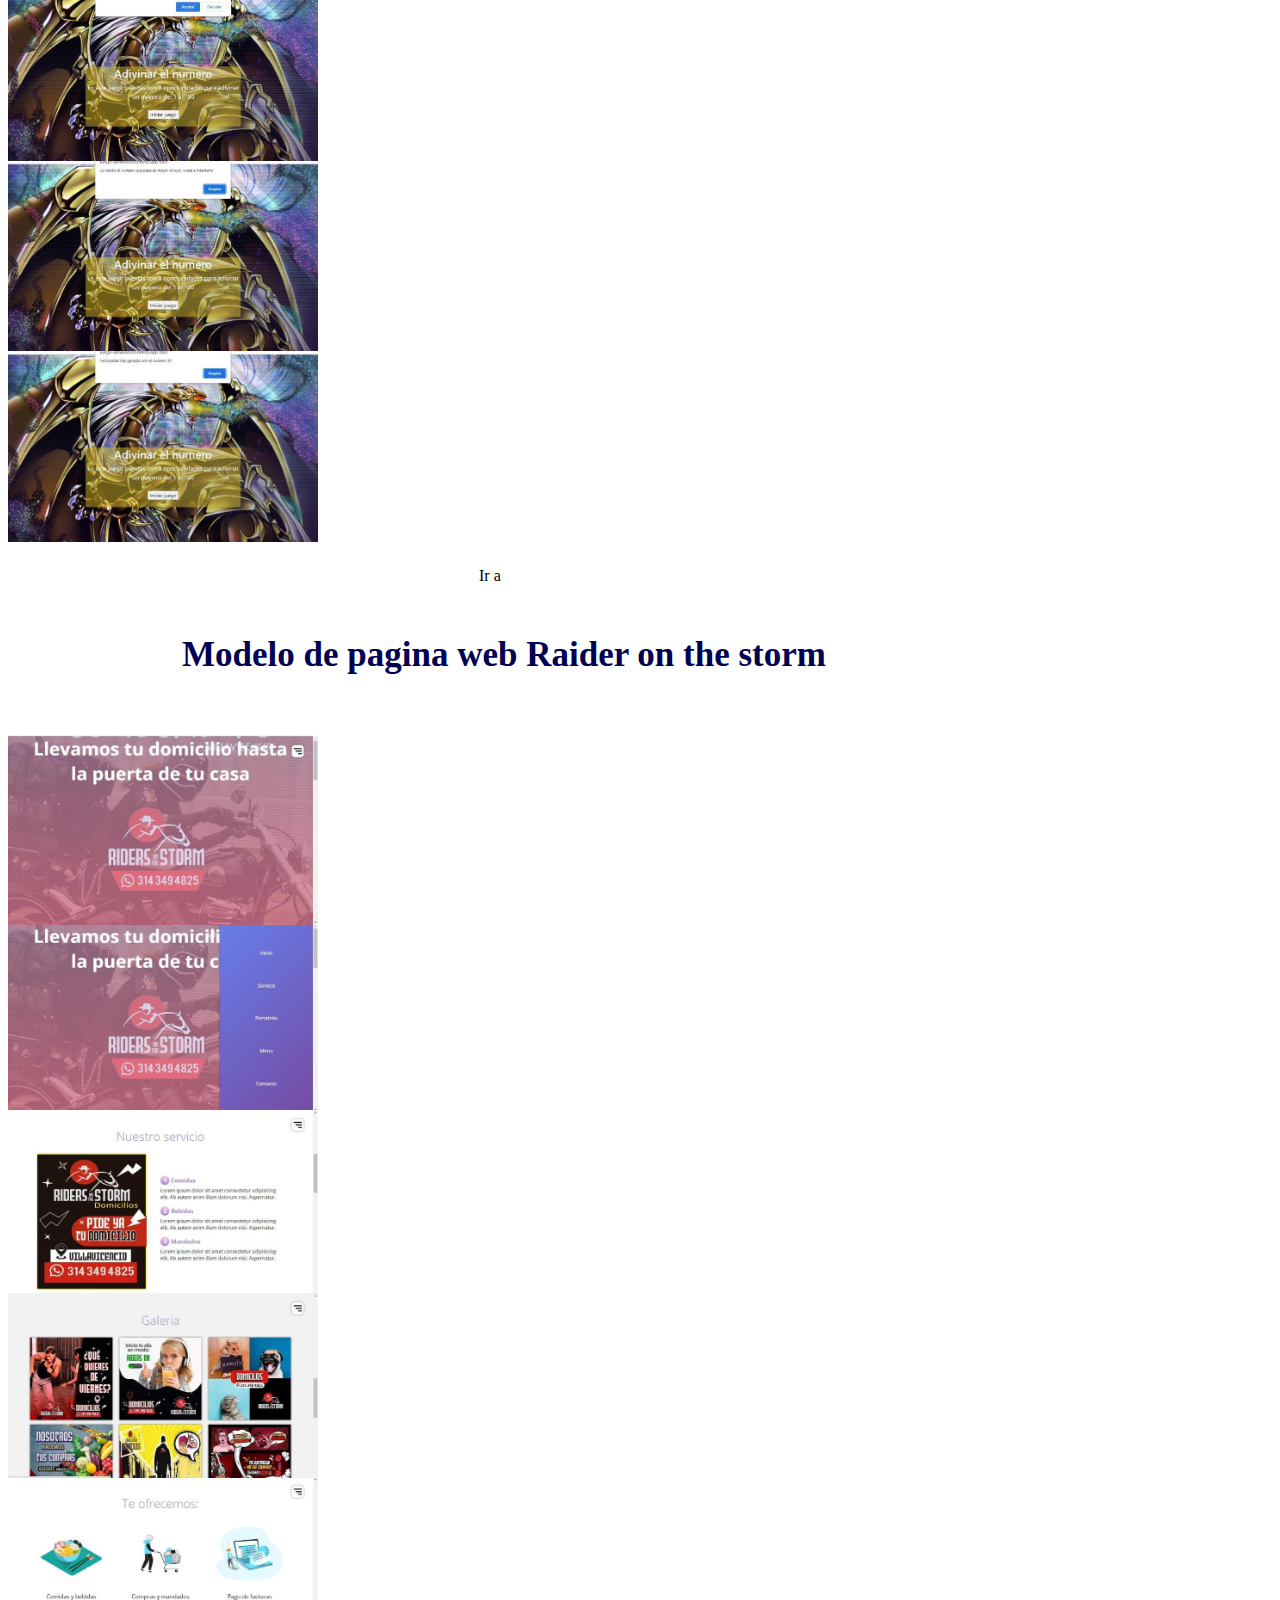
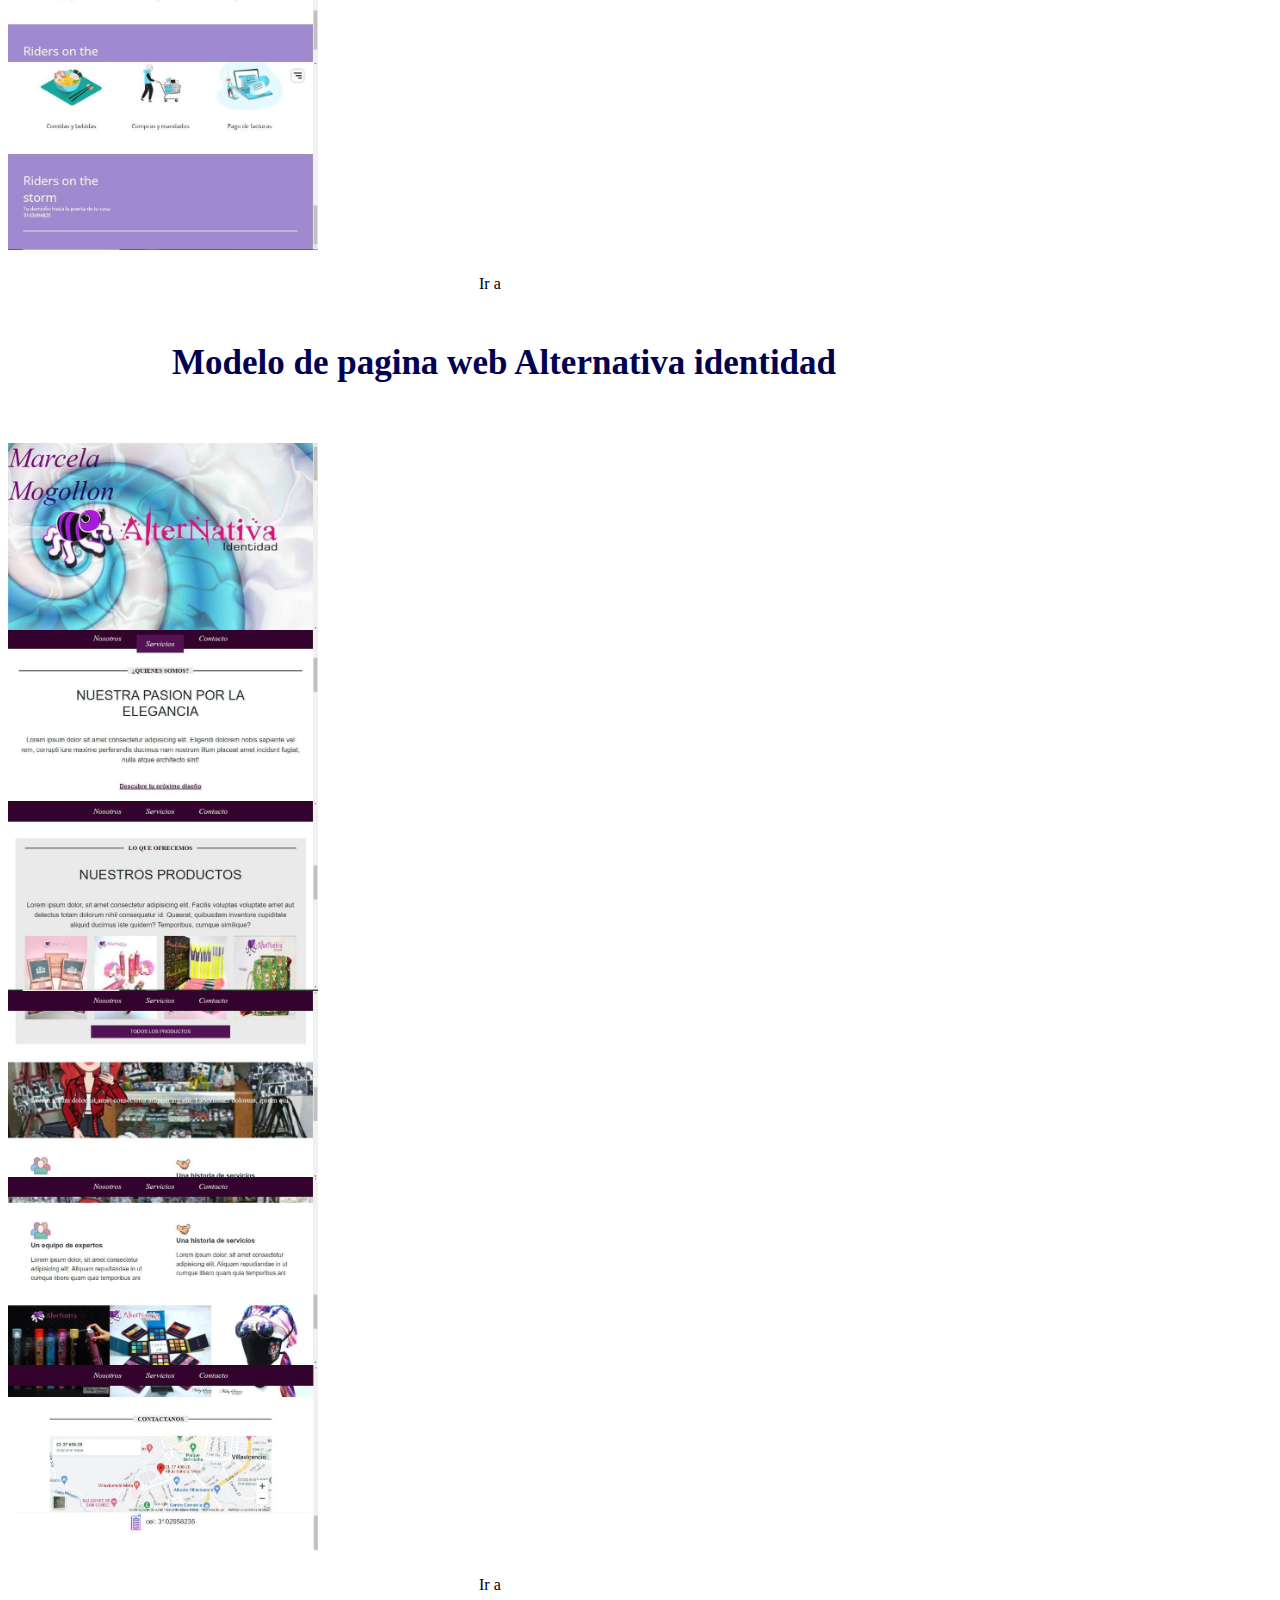
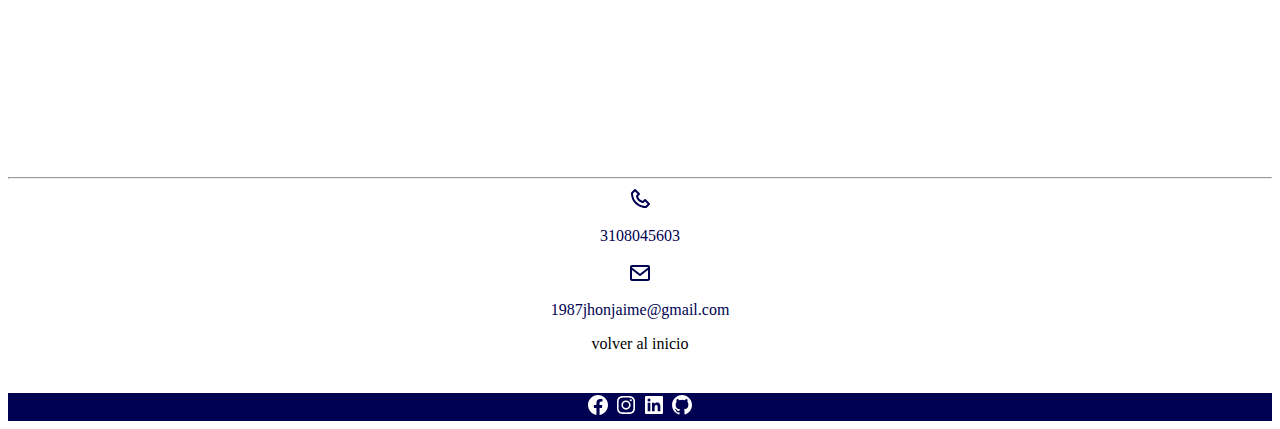
<file: proyectos.html>
<!DOCTYPE html>
<html lang="es">
<head>
    <meta charset="UTF-8">
    <meta http-equiv="X-UA-Compatible" content="IE=edge">
    <meta name="viewport" content="width=device-width, initial-scale=1.0">
    <!-- CSS only -->
    <link href="https://cdn.jsdelivr.net/npm/bootstrap@5.2.1/dist/css/bootstrap.min.css" rel="stylesheet"
        integrity="sha384-iYQeCzEYFbKjA/T2uDLTpkwGzCiq6soy8tYaI1GyVh/UjpbCx/TYkiZhlZB6+fzT" crossorigin="anonymous">
    <title>Proyectos</title>
    <link rel="shortcut icon" href="/img/icono.svg" type="image/x-icon">
    <link rel="stylesheet" href="/css/proyectos.css">
</head>
<body>
    <nav id="inicio" class="navbar navbar-light bg-light">
        <div class="container-fluid">
            <a class="navbar-brand" href="/index.html">
                <img src="/img/foto.jpeg" width="60" height="60"
                    class="foto d-inline-block align-text-top">
                Jhon Jaime Mora Daza
            </a>
        </div>
    </nav>
    <main>
        <h1>Proyectos</h1>
        <div class="proyectos">
            <h3>Aplicacion para el control del sobre peso</h3>
            <div class="container">
                <div class="row align-items-center">
                    <div class="col-xs-6 col-sm-6 col-md-4 col_lg-4">
                        <img src="/img/imc1.jpeg" class="img_imc">
                    </div>
                    <div class="col-xs-6 col-sm-6 col-md-4 col_lg-4">
                        <img src="/img/imc2.jpeg" class="img_imc">
                    </div>
                    <div class="col-xs-12 col-sm-12 col-md-4 col_lg-4">
                        <img src="/img/imc3.jpeg" class="img_imc">
                    </div>
                </div>
            </div>
            <a class="btn btn-secondary" href="https://control-peso.netlify.app" role="button">Ir a</a>
        </div>
        <div class="proyectos">
            <h3>Aplicacion de cotizacion para la empresa Indumontajes</h3>
            <div class="container">
                <div class="row align-items-center">
                    <div class="col-xs-6 col-sm-6 col-md-6 col_lg-6">
                        <img src="/img/cotizador1.jpeg" class="img_imc">
                    </div>
                    <div class="col-xs-6 col-sm-6 col-md-6 col_lg-6">
                        <img src="/img/cotizador2.jpeg" class="img_imc">
                    </div>
                    <div class="col-xs-6 col-sm-6 col-md-6 col_lg-6">
                        <img src="/img/cotizador3.jpeg" class="img_imc">
                    </div>
                    <div class="col-xs-6 col-sm-6 col-md-6 col_lg-6">
                        <img src="/img/cotizador4.jpeg" class="img_imc">
                    </div>
                </div>
            </div>
            <a class="btn btn-secondary" href="https://cotizador-indumontajes.netlify.app" role="button">Ir a</a>
        </div>
        <div class="proyectos">
            <h3>Buscador de imagenes por Api</h3>
            <div class="container">
                <div class="row align-items-center">
                    <div class="col-xs-6 col-sm-6 col-md-6 col_lg-6">
                        <img src="/img/buscador1.jpeg" class="img_imc">
                    </div>
                    <div class="col-xs-6 col-sm-6 col-md-6 col_lg-6">
                        <img src="/img/buscador2.jpeg" class="img_imc">
                    </div>
                    <div class="col-xs-6 col-sm-6 col-md-6 col_lg-6">
                        <img src="/img/buscador3.jpeg" class="img_imc">
                    </div>
                </div>
            </div>
            <a class="btn btn-secondary" href="https://buscador-imagenes-api.netlify.app" role="button">Ir a</a>
        </div>
        <div class="proyectos">
            <h3>Administrador de pacientes de una veterinaria</h3>
            <div class="container">
                <div class="row align-items-center">
                    <div class="col-xs-6 col-sm-6 col-md-6 col_lg-6">
                        <img src="/img/veterinaria1.jpeg" class="img_imc">
                    </div>
                    <div class="col-xs-6 col-sm-6 col-md-6 col_lg-6">
                        <img src="/img/veterinaria2.jpeg" class="img_imc">
                    </div>
                    <div class="col-xs-6 col-sm-6 col-md-6 col_lg-6">
                        <img src="/img/veterinaria3.jpeg" class="img_imc">
                    </div>
                </div>
            </div>
            <a class="btn btn-secondary" href="https://gestor-citas-veterinaria.netlify.app" role="button">Ir a</a>
        </div>
        <div class="proyectos">
            <h3>Calculadora</h3>
            <div class="container">
                <div class="row align-items-center">
                    <div class="col-xs-6 col-sm-6 col-md-6 col_lg-6">
                        <img src="/img/calculadora1.jpeg" class="img_imc">
                    </div>
                    <div class="col-xs-6 col-sm-6 col-md-6 col_lg-6">
                        <img src="/img/calculadora2.jpeg" class="img_imc">
                    </div>
                    <div class="col-xs-6 col-sm-6 col-md-6 col_lg-6">
                        <img src="/img/calculadora3.jpeg" class="img_imc">
                    </div>
                    <div class="col-xs-6 col-sm-6 col-md-6 col_lg-6">
                        <img src="/img/calculadora4.jpeg" class="img_imc">
                    </div>
                </div>
            </div>
            <a class="btn btn-secondary" href="https://modelo-calculadora.netlify.app" role="button">Ir a</a>
        </div>
        <div class="proyectos">
            <h3>Juego de adivinar un numero</h3>
            <div class="container">
                <div class="row align-items-center">
                    <div class="col-xs-6 col-sm-6 col-md-6 col_lg-6">
                        <img src="/img/adivinar1.jpeg" class="img_imc">
                    </div>
                    <div class="col-xs-6 col-sm-6 col-md-6 col_lg-6">
                        <img src="/img/adivinar2.jpeg" class="img_imc">
                    </div>
                    <div class="col-xs-6 col-sm-6 col-md-6 col_lg-6">
                        <img src="/img/adivinar3.jpeg" class="img_imc">
                    </div>
                    <div class="row">
                        <div class="col-xs-6 col-sm-6 col-md-6 col_lg-6">
                            <img src="/img/adivinar4.jpeg" class="img_imc">
                        </div>
                        <div class="col-xs-6 col-sm-6 col-md-6 col_lg-6">
                            <img src="/img/adivinar5.jpeg" class="img_imc">
                        </div>
                    </div>
                </div>
            </div>
            <a class="btn btn-secondary" href="https://juego-adivinacion.netlify.app" role="button">Ir a</a>
        </div>
        <div class="proyectos">
            <h3>Modelo de pagina web Raider on the storm</h3>
            <div class="container">
                <div class="row align-items-center">
                    <div class="col-xs-6 col-sm-6 col-md-6 col_lg-6">
                        <img src="/img/riders1.jpeg" class="img_imc">
                    </div>
                    <div class="col-xs-6 col-sm-6 col-md-6 col_lg-6">
                        <img src="/img/riders2.jpeg" class="img_imc">
                    </div>
                    <div class="col-xs-6 col-sm-6 col-md-6 col_lg-6">
                        <img src="/img/riders3.jpeg" class="img_imc">
                    </div>
                    <div class="row">
                        <div class="col-xs-6 col-sm-6 col-md-6 col_lg-6">
                            <img src="/img/riders4.jpeg" class="img_imc">
                        </div>
                        <div class="col-xs-6 col-sm-6 col-md-6 col_lg-6">
                            <img src="/img/riders5.jpeg" class="img_imc">
                        </div>
                        <div class="col-xs-6 col-sm-6 col-md-6 col_lg-6">
                            <img src="/img/riders6.jpeg" class="img_imc">
                        </div>
                    </div>
                </div>
            </div>
            <a class="btn btn-secondary" href="https://modelo-paginaweb-ridersonthstorm.netlify.app" role="button">Ir a</a>
        </div>
        <div class="proyectos">
            <h3>Modelo de pagina web Alternativa identidad</h3>
            <div class="container">
                <div class="row align-items-center">
                    <div class="col-xs-6 col-sm-6 col-md-6 col_lg-6">
                        <img src="/img/identidad1.jpeg" class="img_imc">
                    </div>
                    <div class="col-xs-6 col-sm-6 col-md-6 col_lg-6">
                        <img src="/img/identidad2.jpeg" class="img_imc">
                    </div>
                    <div class="col-xs-6 col-sm-6 col-md-6 col_lg-6">
                        <img src="/img/identidad3.jpeg" class="img_imc">
                    </div>
                    <div class="row">
                        <div class="col-xs-6 col-sm-6 col-md-6 col_lg-6">
                            <img src="/img/identidad4.jpeg" class="img_imc">
                        </div>
                        <div class="col-xs-6 col-sm-6 col-md-6 col_lg-6">
                            <img src="/img/identidad5.jpeg" class="img_imc">
                        </div>
                        <div class="col-xs-6 col-sm-6 col-md-6 col_lg-6">
                            <img src="/img/identidad6.jpeg" class="img_imc">
                        </div>
                    </div>
                </div>
            </div>
            <a class="btn btn-secondary" href="https://alternativa-identidad.netlify.app" role="button">Ir a</a>
        </div>
    </main>
    <footer>
        <hr>
        <div class="container">
            <div class="row">
                <div class="col-6">
                    <img class="img_datos" src="/icons/telefono.svg">
                    <p>3108045603</p>
                </div>
                <div class="col-6">
                    <img class="img_datos" src="/icons/email.svg">
                    <p>1987jhonjaime@gmail.com</p>
                </div>
            </div>
            <div class="row">
                <a href="#inicio">volver al inicio</a>
            </div>
        </div>
        <div class="container-fluid">
            <div class="redes">
                <div class="row">
                    <div class="col-12">
                        <a href="https://www.facebook.com/profile.php?id=100085801331929"><img src="/icons/facebook.svg"></a>
                        <a href=""><img src="/icons/instagram.svg"></a>
                        <a href="https://www.linkedin.com/in/john-daza-7ba586186"><img src="/icons/linkendin.svg"></a>
                        <a href="https://github.com/JhonSmith-1987"><img src="/icons/github.svg"></a>
                    </div>
                </div>
            </div>
        </div>
    </footer>
    
    
     
        

    <!-- JavaScript Bundle with Popper -->
    <script src="https://cdn.jsdelivr.net/npm/bootstrap@5.2.0/dist/js/bootstrap.bundle.min.js" integrity="sha384-A3rJD856KowSb7dwlZdYEkO39Gagi7vIsF0jrRAoQmDKKtQBHUuLZ9AsSv4jD4Xa" crossorigin="anonymous"></script>
</body>
</html>
</file>
<file: css/style.css>
*{
    margin: 0;
    padding: 0;
    box-sizing: border-box;
}

header{
    background-color: rgb(1, 1, 82);
    text-align: left;
    color: whitesmoke;
}

h1{
    font-family: 'Segoe UI', Tahoma, Geneva, Verdana, sans-serif;
    font-size: 55px;
}

h4{
    font-family: Cambria, Cochin, Georgia, Times, 'Times New Roman', serif;
    font-size: 25px;
}

.foto{
    display: block;
    width: 300px;
    border-radius: 5px;
}

.separador{
    background-color: rgb(10, 10, 43);
    padding: 5px 5px;
}

.row{
    padding-left: 15px;
}

h3{
    color: rgb(1, 1, 82);
}

footer{
    text-align: center;
    color: rgb(1, 1, 82);
    padding-top: 150px;
}

.img_datos{
    display: block;
    margin: auto;
}

.redes{
    background-color: rgb(1, 1, 82);
    margin-top: 40px;
}

a{
    text-decoration: none;
    color: black;
}

a:hover{
    color: rgb(96, 95, 102);
}

/* Resolucion telefonos moviles muy pequeños */
@media(max-width: 575px){
    .foto{
        display: block;
        width: 250px;
        border-radius: 5px;
    }

    .dato_fin{
        font-size: 20px;
    }

    .img_datos{
        display: block;
        margin: auto;
        width: 25px;
    }
}

/* Resolucion telefonos moviles pequeños */
@media(min-width: 576px) and (max-width: 767px){
    .foto{
        display: block;
        width: 250px;
        border-radius: 5px;
    }

    .dato_fin{
        font-size: 20px;
    }

    .img_datos{
        display: block;
        margin: auto;
        width: 25px;
    }

    footer{
        text-align: center;
        color: rgb(1, 1, 82);
        padding-top: 150px;
    }
}

/* Resolucion para tables */
@media(min-width: 768px) and (max-width: 991px){
    .foto{
        display: block;
        width: 200px;
        border-radius: 5px;
    }

    footer{
        text-align: center;
        color: rgb(1, 1, 82);
        padding-top: 90px;
    }
}

/* Resolucion para pc de escritorio */
@media(min-width: 992px){
    footer{
        text-align: center;
        color: rgb(1, 1, 82);
        padding-top: 200px;
    }
}

/* Resolucion para mi tv */
@media(min-width: 992px){
    footer{
        text-align: center;
        color: rgb(1, 1, 82);
        padding-top: 170px;
    }
}
</file>
<file: css/proyectos.css>
a{
    text-decoration: none;
    color: white;
}

nav{
    background-color: rgb(1, 1, 82);
}

.foto{
    border-radius: 100px;
}

h1{
    color: rgb(1, 1, 82);
    text-align: center;
    margin-top: 25px;
    font-size: 55px;
}

h3{
    color: rgb(1, 1, 82);
    text-align: center;
    margin-top: 25px;
    font-size: 35px;
    padding-top: 25px;
    padding-bottom: 25px;
}

.img_imc{
    display: block;
    width: 310px;
}

.btn{
    display: block;
    width: 50px;
    margin: auto;
    margin-top: 25px;
    margin-bottom: 25px;
}

footer{
    text-align: center;
    color: rgb(1, 1, 82);
    padding-top: 150px;
}

.img_datos{
    display: block;
    margin: auto;
}

.redes{
    background-color: rgb(1, 1, 82);
    margin-top: 40px;
}

a{
    text-decoration: none;
    color: black;
}

a:hover{
    color: rgb(96, 95, 102);
}

.certificado{
    display: block;
    width: 90%;
    margin: auto;
}

.proyectos{
    max-width: 992px;
}


/* Resolucion telefonos moviles muy pequeños */
@media(max-width: 575px){
    
}

/* Resolucion telefonos moviles pequeños */
@media(min-width: 576px) and (max-width: 767px){
    
}

/* Resolucion para tables */
@media(min-width: 768px) and (max-width: 991px){
    
}

/* Resolucion para pc de escritorio */
@media(min-width: 992px){
    
}

/* Resolucion para mi tv */
@media(min-width: 992px){
    
}
</file>
